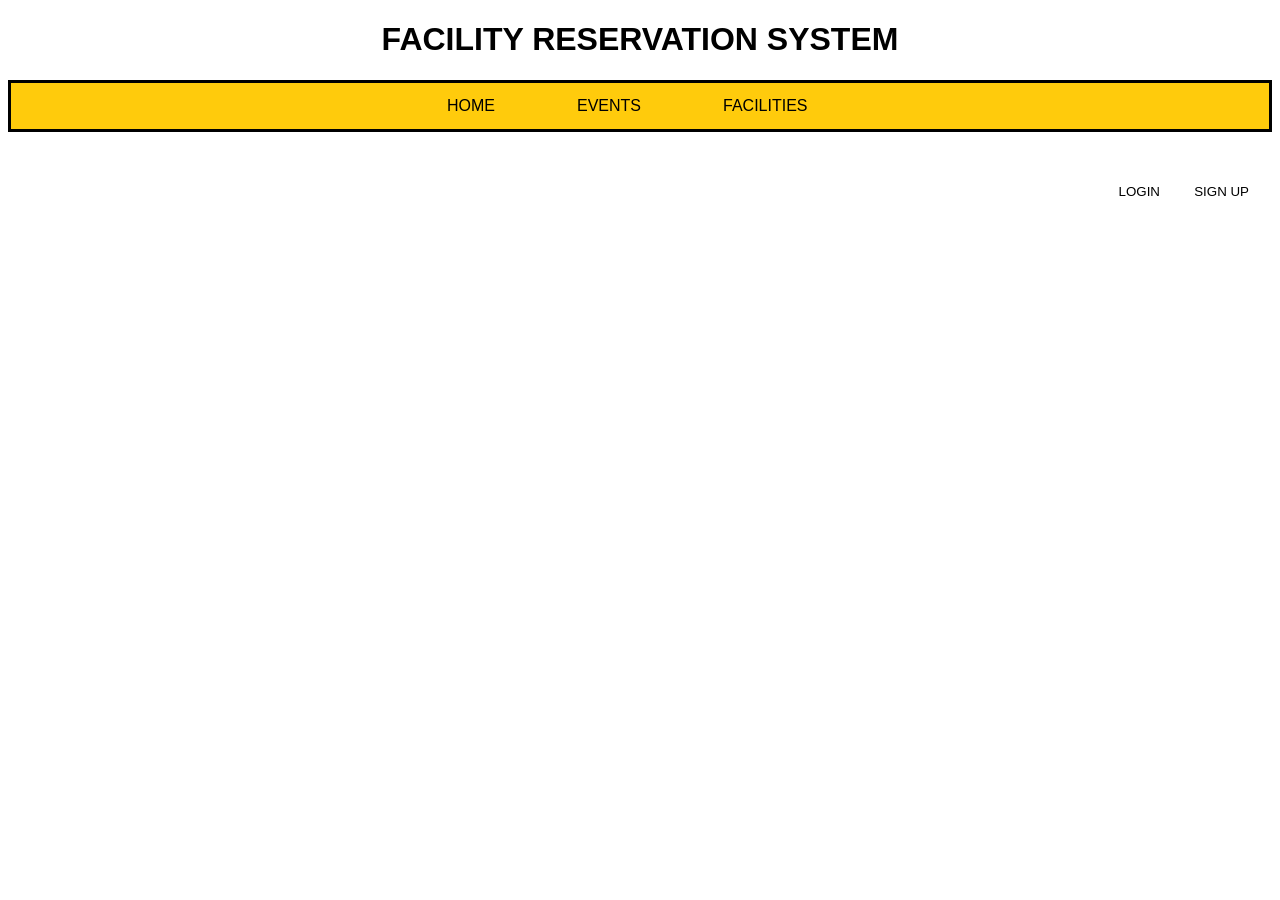
<file: index.html>
<!DOCTYPE html>
<html>
<head>
  <title>Home</title>
  <meta name="viewport" content="width=device-width, initial-scale=1">
  <link rel="stylesheet" type="text/css" href="stylesheet/style.css">
  <h1>FACILITY RESERVATION SYSTEM</h1>
</head>

<body>
  <ul class="menu"> 
    <li class="home_index"><a href="index.html" class="home">HOME</a></li>
    <li class="events_index"><a href="php/event_page_home.php" class="events">EVENTS</a></li>
    <li class="faci_index"><a href="php/list_facilities_home.php" class="faci">FACILITIES</a></li>
  </ul>

  <?php include('calendar/homepage_calendar.php'); ?>

  <button onclick="document.getElementById('id01').style.display='block'" style="width:auto;" class="loginB">LOGIN</button>
  <button onclick="document.getElementById('id02').style.display='block'" style="width:auto;" class="signupB">SIGN UP</button>

  <div id="id01" class="loginmodal">
  <form class="modal-content animate" action="php/login.php" method="POST">
    <div class="imgcontainer">
      <span onclick="document.getElementById('id01').style.display='none'" class="close_signin" title="Close Modal">&times;</span>
    </div>
    <div class="logincontainer">
      <label for="email"><b>Email</b></label>
      <input type="text" placeholder="Enter Email" name="email" required="">

      <label for="password"><b>Password</b></label>
      <input type="password" placeholder="Enter Password" name="password" required="">   
    </div>
    <div class="container" style="background-color:#f1f1f1">
      <button type="button" onclick="document.getElementById('id01').style.display='none'" class="cancelbtn_login">Cancel</button>  
      <button type="submit" class="loginbtn">LOGIN</button>   
    </div>
  </form>
</div>

<div id="id02" class="modal_signup">
      <span onclick="document.getElementById('id02').style.display='none'" class="close_s" title="Close">&times;</span>   
    
<form class="modal-content-signup" action="php/signup.php" method="POST">
    <div class="container_signup">
      <p>Sign Up</p>
      <div class="signup-body">
      <div class="client">
      <button type="button" onclick="document.getElementById('id03').style.display='block'" class="clientbtn">CLIENT</button>  
      </div>
      <div class="admin">
      <button type="button" onclick="document.getElementById('id04').style.display='block'" class="adminbtn">ADMIN</button>  
    </div>
    </div>
  </form>
</div>

<!-- client sign up -->
      <div id="id03" class="modal_signup">
      		<span onclick="document.getElementById('id03').style.display='none'" class="close_s" title="Close">&times;</span>
      	<form class="modal-content-signup" action="php/signup_client.php" method="POST">
      		<div class="container_signup">
      		<p>Please fill in this form to create an account.</p>
      		<hr>
      <label for="frstn">First Name</label>
      <input type="text" placeholder="Enter First Name" name="FName" required>

      <label for="lstn">Last Name</label>
      <input type="text" placeholder="Enter Last Name" name="LName">

      <label for="email"><b>Email</b></label>
      <input type="email" placeholder="Enter Email" name="email" required>      

      <label for="org">Organization</label>
      <input type="text" placeholder="Organization" name="organization" required="">

      <label for="posi">Position</label>
      <input type="text" placeholder="Position" name="position" required="">

      <label for="psw"><b>Password</b></label>
      <input type="password" placeholder="Enter Password" name="Password" title="Must contain at least one number and one uppercase and lowercase letter, and at least 8 or more characters" required>

      <label for="psw-repeat"><b>Repeat Password</b></label>
      <input type="password" placeholder="Repeat Password" name="ConPassword" required>     

      <div class="clearfix_signup">
        <button type="button" onclick="document.getElementById('id03').style.display='none'" class="cancelbtn_signup">Cancel</button>
        <button type="submit" class="signupbtn">Sign Up</button>
      </div>
      	</div>
      	</form>
      </div>

<!-- admin sign up -->
      <div id="id04" class="modal_signup">
      		<span onclick="document.getElementById('id04').style.display='none'" class="close_s" title="Close">&times;</span>
      	<form class="modal-content-signup" action="php/signup_admin.php" method="POST">
      		<div class="container_signup">
      		<p>Please fill in this form to create an account.</p>
      		<hr>
      <label for="frstn">First Name</label>
      <input type="text" placeholder="Enter First Name" name="admin_FName" required>

      <label for="lstn">Last Name</label>
      <input type="text" placeholder="Enter Last Name" name="admin_LName">

      <label for="email"><b>Email</b></label>
      <input type="email" placeholder="Enter Email" name="admin_email" required>      

      <label for="org">Office</label>
      <input type="text" placeholder="Office" name="admin_Office" required="">

      <label for="psw"><b>Password</b></label>
      <input type="password" placeholder="Enter Password" name="admin_Password" pattern="(?=.*\d)(?=.*[a-z])(?=.*[A-Z]).{8,}" title="Must contain at least one number and one uppercase and lowercase letter, and at least 8 or more characters" required>

      <label for="psw-repeat"><b>Repeat Password</b></label>
      <input type="password" placeholder="Repeat Password" name="admin_ConPassword" required>

      <div class="clearfix_signup">
        <button type="button" onclick="document.getElementById('id04').style.display='none'" class="cancelbtn_signup">Cancel</button>
        <button type="submit" class="signupbtn">Sign Up</button>
      </div>
      	</div>
      	</form>
      </div>      

</body>
</html>
</file>
<file: stylesheet/style.css>
h1{
  text-align: center;
}
h2{
  margin-left: 1100px;
  font-size: 13px;
  margin-top:-40px;
}
h3{
  margin-left: 1170px;
  font-size: 13px;
  margin-top:-26px;
}
ul.menu{
  list-style-type: none;
  margin: 0px;
  padding: 0;
  overflow: hidden;
  background-color:#ffcb0c;
  border-style: solid;
  
}

li.home_index{
  float: left;
  margin-right: -450px;
  margin-left: 420px;
}
li.events_index{
  float: left;
  margin-right: -450px;
  margin-left: 500px;
}
li.faci_index{
  float: left;
  margin-right: -450px;
  margin-left: 500px;
}

li.home{
  float: left;
  margin-right: -450px;
  margin-left: 315px;
}
li.events{
  float: left;
  margin-right: -450px;
  margin-left: 395px;
}
li.faci{
  float: left;
  margin-right: -450px;
  margin-left: 450px;
}
li.reser{
  float: left;
  margin-right: -450px;
  margin-left: 450px;
}
li.req{
  float: left;
  margin-right: -450px;
  margin-left: 450px;
}
li.rep{
  float: left;
  margin-right: -450px;
  margin-left: 450px;
}
li a.home{
  display: block;
  color: black;
  text-align: center;
  padding: 14px 16px;
  text-decoration: none;
  font-style: bold;

}
li a.events{
  display: block;
  color: black;
  text-align: center;
  padding: 14px 16px;
  text-decoration: none;
  font-style: bold;

}
li a.faci{
  display: block;
  color: black;
  text-align: center;
  padding: 14px 16px;
  text-decoration: none;
  font-style: bold;

}
li a.reser{
  display: block;
  color: black;
  text-align: center;
  padding: 14px 16px;
  text-decoration: none;
  font-style: bold;

}
li a.req{
  display: block;
  color: black;
  text-align: center;
  padding: 14px 16px;
  text-decoration: none;
  font-style: bold;

}
li a.rep{
  display: block;
  color: black;
  text-align: center;
  padding: 14px 16px;
  text-decoration: none;
  font-style: bold;

}
li a:hover {
  text-decoration: underline;
}
/* Login Form(Pop-up)*/
body {font-family: Arial, Helvetica, sans-serif;}

/* Dropdown for profile */
i {
  border: solid black;
  border-width: 0 3px 3px 0;
  display: inline-block;
  padding: 3px;
}
.down {
  transform: rotate(45deg);
  -webkit-transform: rotate(45deg);
}

.dropdown {
  position: relative;
  display: inline-block;
  float: right;
}

.dropdown .dropbtn {
  background-color: inherit;
  font-family: inherit;
  margin: 0;
  color: black;
  padding: 14px 16px;
  font-size: 16px;
  border: none;
  outline: none;
}

.dropbtn:hover, .dropbtn:focus {
  background-color: inherit;
}

.dropdown-content {
  display: none;
  position: absolute;
  background-color: #f6f6f6;
  min-width: 150px;
  border: 0px 8px 16px 0px rgba(0,0,0,0.2);
  z-index: 1;
}

.dropdown-content a {
  float: none;
  color: black;
  padding: 12px 16px;
  text-decoration: none;
  display: block;
  text-align: left;
}

.dropdown a:hover {background-color: #ddd;}

.show {display: block;}

/* Full-width input fields */
input[type=text], input[type=password] {
  width: 100%;
  padding: 12px 20px;
  margin: 8px 0;
  display: inline-block;
  border: 1px solid #ccc;
  box-sizing: border-box;
}

/* Set a style for all buttons */
button.loginB {
  background-color: white;
  color: black;
  padding: 14px 20px;
  position: fixed;
  right: 0;
  top: 50%;
  width: 8em;
  margin-top: -21em;
  margin-right: 100px;
  border: none;
  cursor: pointer;
  width: 100%;
}

button:hover {
  opacity: 0.8;
}


/* Center the image and position the close button */
.imgcontainer {
  text-align: center;
  margin: 24px 0 12px 0;
  position: relative;
}

img.avatar {
  width: 40%;
  border-radius: 50%;
}

.logincontainer {
  padding: 16px;
}

span.psw {
  float: right;
  padding-top: 16px;
}

/* The Modal (background) */
.loginmodal {
  display: none; /* Hidden by default */
  position: fixed; /* Stay in place */
  z-index: 1; /* Sit on top */
  left: 350px;
  top: 120px;
  width: 50%; /* Full width */
  height: 50%; /* Full height */
  overflow: auto; /* Enable scroll if needed */
  background-color: #778899;
  padding-top: 20px;
  border-color: #ffcb0c;
  border: solid; 
}

/* Modal Content/Box */
.loginmodal-content {
  background-color: #fefefe;
  margin: 5% auto 15% auto; /* 5% from the top, 15% from the bottom and centered */
  border: 1px solid #888;
  width: 100%; /* Could be more or less, depending on screen size */
}

/* The Close Button (x) */
.close_signin {
  position: absolute;
  right: 10px;
  top: -50px;
  color: #000;
  font-size: 35px;
  font-weight: bold;
}


.close_signin:hover,
.close_signin:focus {
  color: red;
  cursor: pointer;
}


/* Add Zoom Animation */
.animate {
  -webkit-animation: animatezoom 0.6s;
  animation: animatezoom 0.6s
}

@-webkit-keyframes animatezoom {
  from {-webkit-transform: scale(0)} 
  to {-webkit-transform: scale(1)}
}
  
@keyframes animatezoom {
  from {transform: scale(0)} 
  to {transform: scale(1)}
}

/* Change styles for span and cancel button on extra small screens */
@media screen and (max-width: 300px) {
  span.psw {
     display: block;
     float: none;
  }
  .cancelbtn {
     width: 100%;
  }
}

/*SIGN UP*/
/* Full-width input fields */
input[type=text], input[type=password] {
  width: 100%;
  padding: 15px;
  margin: 5px 0 22px 0;
  display: inline-block;
  border: none;
  background: #f1f1f1;
}

/* Add a background color when the inputs get focus */
input[type=text]:focus, input[type=password]:focus {
  background-color: #ddd;
  outline: none;
}

/* Set a style for all buttons */
button.signupB {
  background-color: white;
  color: black;
  padding: 14px 20px;
  position: fixed;
  right: 0;
  top: 50%;
  width: 8em;
  margin-top: -21em;
  margin-right: 11px;
  border: none;
  cursor: pointer;
  width: 100%;
}

button.signupB:hover {
  opacity: 0.8;
}

/* Extra styles for the cancel button */
.cancelbtn_signup {
  padding: 14px 20px;
  background-color: #f44336;
}

/* Float cancel and signup buttons and add an equal width */
.cancelbtn_signup, .signupbtn {
  float: left;
  width: 50%;
}
.signupbtn{
  background-color: #008000;
  padding: 14px 20px; 
}
hr {
  border: 1px solid #f1f1f1;
  margin-bottom: 25px;
}
 
/* Extra styles for the cancel button */
.cancelbtn_login {
  padding: 14px 20px;
  background-color: #f44336;
}
.cancelbtn_login, .loginbtn {
  float: left;
  width: 50%;
}
.loginbtn{
background-color: #008000;
  padding: 14px 20px; 
}

/* Clear floats */
.clearfix_signup::after {
  content: "";
  clear: both;
  display: table;
}
.clearfix_login::after {
  content: "";
  clear: both;
  display: table;
}

/* Change styles for cancel button and signup button on extra small screens */
@media screen and (max-width: 300px) {
  .cancelbtn, .signupbtn {
     width: 100%;
  }
}



/* Add Animation */
@-webkit-keyframes animatetop {
  from {top:-300px; opacity:0} 
  to {top:0; opacity:1}
}

@keyframes animatetop {
  from {top:-300px; opacity:0}
  to {top:0; opacity:1}
}

/* The Close Button for sign up modal */
.close1 {
  position: absolute;
  right: 15px;
  top: 15px;
  color: red;
  font-size: 15px;
  font-weight: bold;
  width: auto;
}


.close1:hover, .close1:focus {
  color: #000;
  cursor: pointer;
}

.modal1-header {
  padding-top:5px;
  padding-bottom: 3px;
  background-color: #1a245e;
  color: #fefefe;
  text-align: center;
  margin-right: 0px;
  margin-left: 0px;
  font-size: 17px;
}


.signupmodal-header {
  padding: 30px 16px;
  background-color: #1a245e;
  color: white;
  text-align: center;
}

.signupmodal-body {padding: 0 0;}

.imgcontainer1 {
  text-align: center;
  margin: 10px 0 10px 0;
  position: relative;
  padding: 10px;
}




/* ADMIN CLIENT SIGNUP*/

.container_signup{
  padding: 16px;
}


.client{
  position:absolute;
  left:620px; top:190px;
  background-color:#4040a1;
  padding: 0px 0px;
}
.admin{
  position:absolute;
  left:500px; top:190px;
  background-color:#4040a1;
  padding: 0px 0px;
}

.signup-body {
  padding: 37px;
  background-color: #4040a1;
  margin-right: 10px;
  margin-left: 10px;
  margin-top: 10px;
}

.clientbtn {
  width: auto;
  padding: 10px 20px;
  background-color: #ffcb0c;
  margin-top: 9px;
  margin-bottom: 9px;
  font-size: 17px; 
}

.adminbtn {
  width: auto;
  padding: 10px 20px;
  background-color: #ffcb0c;
  margin-top: 9px;
  margin-bottom: 9px;
  font-size: 17px; 
}

.modal-content-signup{
  background-color: #fefefe;
  margin: 5% auto 15% auto;
  border: 1px solid #888;
  width: 80%;
}

.modal_signup {
  display: none; /* Hidden by default */
  position: fixed; /* Stay in place */
  z-index: 1; /* Sit on top */
  left: 0;
  top: 0;
  width: 100%; /* Full width */
  height: 100%; /* Full height */
  overflow: auto; /* Enable scroll if needed */
  background-color: #474e5d;
  padding-top: 50px;
}

/* The Close Button (x) */
.close_s {
  position: absolute;
  right: 35px;
  top: 15px;
  font-size: 40px;
  font-weight: bold;
  color: #f1f1f1;
}

.close_s:hover,
.close_s:focus {
  color: #f44336;
  cursor: pointer;
}



/*EVENTS PAGE*/
#customers {
  font-family: "Trebuchet MS", Arial, Helvetica, sans-serif;
  border-collapse: collapse;
  width: 100%;
}


#customers td, #customers th {
  border: 1px solid #ddd;
  padding: 8px;
}

#customers tr:nth-child(even){background-color: #f2f2f2;}

#customers tr:hover {background-color: #ddd;}

#customers th {
  padding-top: 12px;
  padding-bottom: 12px;
  text-align: left;
  background-color: #4040a1;
  color: white;
}

  /*Room Matrix*/
  .room_mtrx{
  width: auto;
  padding: 10px 20px;
  background-color: #ffcb0c;
  margin-top: 9px;
  margin-bottom: 9px;
  font-size: 17px; 
}

.room_matrix {
  display: none; /* Hidden by default */
  position: fixed; /* Stay in place */
  z-index: 1; /* Sit on top */
  left: 350px;
  top: 120px;
  width: 50%; /* Full width */
  height: 50%; /* Full height */
  overflow: auto; /* Enable scroll if needed */
  background-color: #D3D3D3;
  padding-top: 20px;
  border-color: #ffcb0c;
  border: solid;
}
.prm{
  text-align: center;
  font-size: 20px;
}

.drpdwn_room{
top: 30px;
left: 10px;
font-size: 13px;
}
p.drpdwn_room{
  top: 20px;
  font-size: 10px;
}
li.room_rm{
  float: left;
  margin-right: 10px;
  margin-left: 10px;
}
li.sy_rm{
  float: left;
  margin-right: 20px;
  margin-left: 100px;
}
li.ss_rm{
  float: left;
  margin-left: 70px;
}
ul.drpdwn_name{
 list-style-type: none; 
}

li.room_rm-drpdwn{
  float: left;
  margin-right: 10px;
  margin-left: 10px;
}
li.sy_rm-drpdwn{
  float: left;
  margin-right: 20px;
  margin-left: 40px;
}
li.ss_rm-drpdwn{
  float: left;
  margin-left: 60px;
}

#reservation {
  font-family: "Trebuchet MS", Arial, Helvetica, sans-serif;
  border-collapse: collapse;
  width: 100%;
}


#reservation td, #reservation th {
  border: 1px solid #ddd;
  padding: 8px;
}

#reservation tr:nth-child(even){background-color: #f2f2f2;}

#reservation tr:hover {background-color: #ddd;}

#reservation th {
  padding-top: 12px;
  padding-bottom: 12px;
  text-align: left;
  background-color: #4040a1;
  color: white;
}

/* The Modal (background) */
.modal {
  display: none; /* Hidden by default */
  position: fixed; /* Stay in place */
  z-index: 1; /* Sit on top */
  padding-top: 100px; /* Location of the box */
  left: 0;
  top: 0;
  width: 100%; /* Full width */
  height: 100%; /* Full height */
  overflow: auto; /* Enable scroll if needed */
  background-color: rgb(0,0,0); /* Fallback color */
  background-color: rgba(0,0,0,0.4); /* Black w/ opacity */
}

/* background colors for the approve and decline modal */
.bc1 {
  background-color: #3fce23;
  padding: 5px 40px;
  font-size: 15px;
  margin-right: 20px;
}

.bc2 {
  background-color: #ff0a0a;
  padding: 5px 40px;
  font-size: 15px;
}

/* The Close Button */
.close2 {
  color: #aaaaaa;
  float: right;
  font-size: 28px;
  font-weight: bold;
}

.close2:hover,
.close2:focus {
  color: #000;
  text-decoration: none;
  cursor: pointer;
}

/* table for list of request */
#a tr:nth-child(1){
  background-color: #4040a1;
  color: white;
}

/* Drop down for list of request */
.dropbtn {
  background-color: #4CAF50;
  color: white;
  padding: 16px;
  font-size: 16px;
  border: none;
}

.dropdown {
  position: relative;
  display: inline-block;
}

.dropdown-content {
  display: none;
  position: absolute;
  background-color: #f1f1f1;
  min-width: 350px;
  box-shadow: 0px 8px 16px 0px rgba(0,0,0,0.2);
  z-index: 1;
}

.dropdown-content a {
  color: black;
  padding: 12px 16px;
  text-decoration: none;
  display: block;
}

.dropdown-content a:hover {background-color: #ddd;}

.dropdown:hover .dropdown-content {display: block;}

.dropdown:hover .dropbtn {background-color: #3e8e41;}

.down {
  transform: rotate(45deg);
  -webkit-transform: rotate(45deg);
}
i {
  border: solid black;
  border-width: 0 3px 3px 0;
  display: inline-block;
  padding: 3px;
}

.dropdown a:hover {background-color: #ddd;}

.show {display: block;}
</file>
